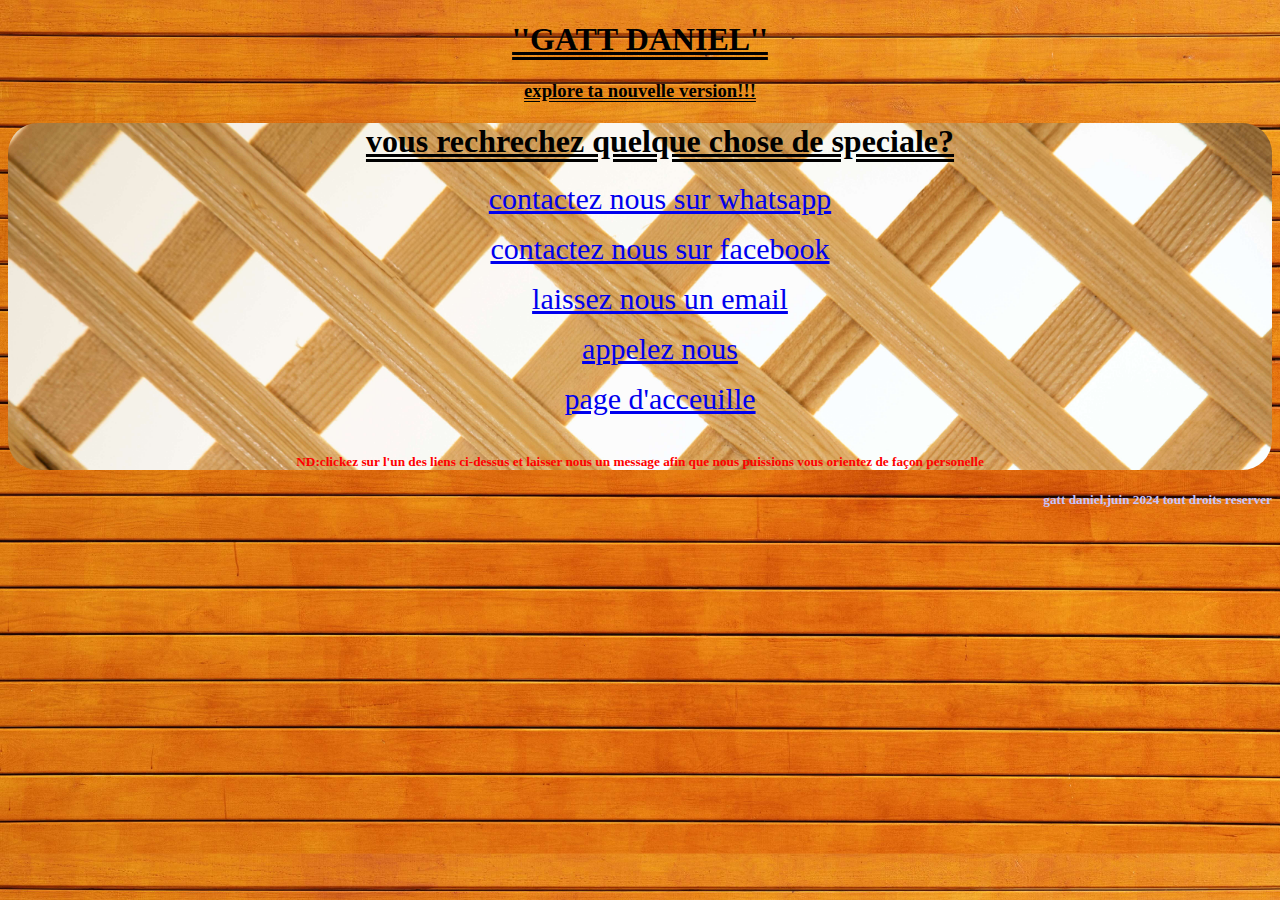
<file: page5.html>
<!DOCTYPE html><html lang="fr"><head><meta charset="UTF-8"><title>Titre de la page</title><link rel="stylesheet" href="styles.css"><meta name="viewport" content="width=device-width, initial-scale=1.0"></head><body><h1>''GATT DANIEL''</h1><h3>explore ta nouvelle version!!!</h3><div id="buddy"><ul class="buddy"><h1>vous rechrechez quelque chose de speciale?</h1><li><a href="https://wa.me/+237682581500">contactez nous sur whatsapp</a></li><li><a href="https://www.facebook.com/tamdieng tchabda guy alain">contactez nous sur facebook</a></li><li><a href="mailto:tamdiengtchabdaguyalin@gmail.com">laissez nous un email</a></li><li><a href="tel:+237682581500">appelez nous</a></li><li><a href="index.html">page d'acceuille</a>
</li>
</ul>
<h5 class="buddy1">ND:clickez sur l'un des liens ci-dessus <b>et laisser nous un message afin que nous puissions vous orientez de façon personelle</h5></div><p><a href="lysette.jpg"><img src="lysette.jpg" alt="logo" class="pierre"></a></p><h5>gatt daniel,juin 2024 tout droits reserver</h5></body></html>
</file>
<file: styles.css>
#conteneur-menu,
body {
  background-size: cover;
}
dd,
dl {
  width: 150px;
  display: block;
}
#conteneur-menu,
dd {
  background-image: url(bois.jpg);
  border-radius: 30px;
}
dd,
dd ul,
dd ul li a,
dl,
dl:hover dd,
dt {
  display: block;
}
#gatt,
dd ul li a,
dt {
  color: #0ff;
}
#conteneur-menu,
#gatt,
dd,
dd ul,
dd ul li a:hover,
dl {
  border-radius: 30px;
}
#footer,
#gatt,
h1,
h3 {
  width: 100%;
}
#footer,
dd {
  height: auto;
}
#footer h3,
dd ul li a,
dl {
  text-align: center;
  height: 40px;
}
h1,
h4 {
  color: #000;
}
.produit,
.produits,
.produitss {
  padding: 10px;
  margin: 10px;
  width: 200px;
}
#buddy,
#footer {
  background-image: url(boiscroix.jpg);
}
h1,
h2,
h3 {
  text-decoration: underline double;
}
body {
  background-image: url(boispain.jpg);
}
h1,
h3 {
  text-align: center;
}
#conteneur-menu {
  height: 60px;
  width: 97%;
  position: relative;
  margin: 0;
}
#menu {
  position: absolute;
}
dl {
  font-family: Impact, Haettenschweiler, "Arial Narrow Bold", sans-serif;
  float: left;
  justify-content: space-between;
}
#daniel,
#gatt,
#second {
  background-size: cover;
  justify-content: space-around;
  display: flex;
  margin: 20px;
  background-image: url(boispain.jpg);
}
dt {
  height: 5px;
  text-align: center;
  cursor: pointer;
  border-right: 4px dotted #000;
}
dd {
  text-align: center;
  background-size: cover;
}
dd ul {
  padding: 10%;
  list-style: none;
  width: 125px;
}
dl dd {
  margin: 0;
  padding: 0;
  display: none;
}
dd ul li a {
  text-decoration: none;
  margin-right: 10px;
  font-family: verdana;
}
dd ul li a:hover {
  background-image: url(boisclaire.jpg);
  background-size: cover;
}
#gatt {
  flex-wrap: wrap;
}
.produit {
  text-align: center;
  border: 2px solid #0ff;
}
.produit img,
.produits img,
.produitss img {
  width: 100%;
  height: auto;
  border-radius: 30px;
}
.nom-produit {
  font-size: 22px;
  color: #ccc;
  text-align: center;
}
.prix-produit {
  font-size: 16px;
  color: #0ff;
  text-align: center;
}
#daniel,
#second {
  color: #0ff;
  flex-wrap: wrap;
  border-radius: 30px;
}
.produits {
  border: 2px solid #0ff;
  text-align: center;
}
#footer,
#footer h3,
#gattdaniel {
  border-radius: 30px;
  display: block;
  background-size: cover;
}
.nom-produits {
  text-align: center;
  color: #ccc;
  font-size: 22px;
}
.prix-produits {
  text-align: center;
  font-size: 16px;
  color: #0ff;
}
#footer {
  color: #0ff;
  text-align: center;
}
#footer h3 {
  background-image: url(boispain.jpg);
  width: 200px;
  color: #0ff;
  margin: auto;
  border-bottom: 2px solid #0ff;
}
h5 {
  color: #c5c4ff;
  text-align: right;
}
#buddy,
.buddy1,
.nom-produitss,
.prix-produitss,
.produitss,
h2,
h4,
p {
  text-align: center;
}
h4 {
  font-size: large;
  font-family: Arial, Helvetica, sans-serif;
}
#gattdaniel {
  background-image: url(boiss.jpg);
  color: #0ff;
  justify-content: space-around;
  display: flex;
  flex-wrap: wrap;
  margin: 20px;
}
.produitss {
  border: 2px solid #0ff;
}
.frere,
h2,
main,
section {
  width: 100%;
}
.nom-produitss {
  color: #c226ad;
  font-size: 22px;
}
.prix-produitss {
  color: #0ff;
  font-size: 16px;
}
.email-icon,
.icon,
.phone-icon {
  font-size: 35px;
  margin-right: 30px;
}
#buddy {
  background-size: cover;
  border-radius: 30px;
  padding: auto;
}
#buddy ul li {
  list-style: none;
  height: 50px;
  font-size: 30px;
}
.buddy1 {
  color: red;
}
h2 {
  text-align: left;
}
button {
  background-color: #000;
  color: #0ff;
  border-radius: 10px;
  float: top;
}
.frere {
  position: fixed;
  display: block;
  background-image: url(boispain.jpg);
  background-size: cover;
  top: 0;
  flex-wrap: wrap;
  padding: 0;
  z-index: 1000;
}
section {
  margin: 175px 0 0;
  height: 150px;
}
main {
  margin: 15% 0 0;
  top: 0;
}
.icon {
  color: #25d366;
}
.email-icon {
  color: #000;
}
.phone-icon {
  color: #4caf50;
}
.pierre {
  display: block;
}  
@media (min-width: 768px) {
  .pierre {
      display: none;
  }
}
</file>
